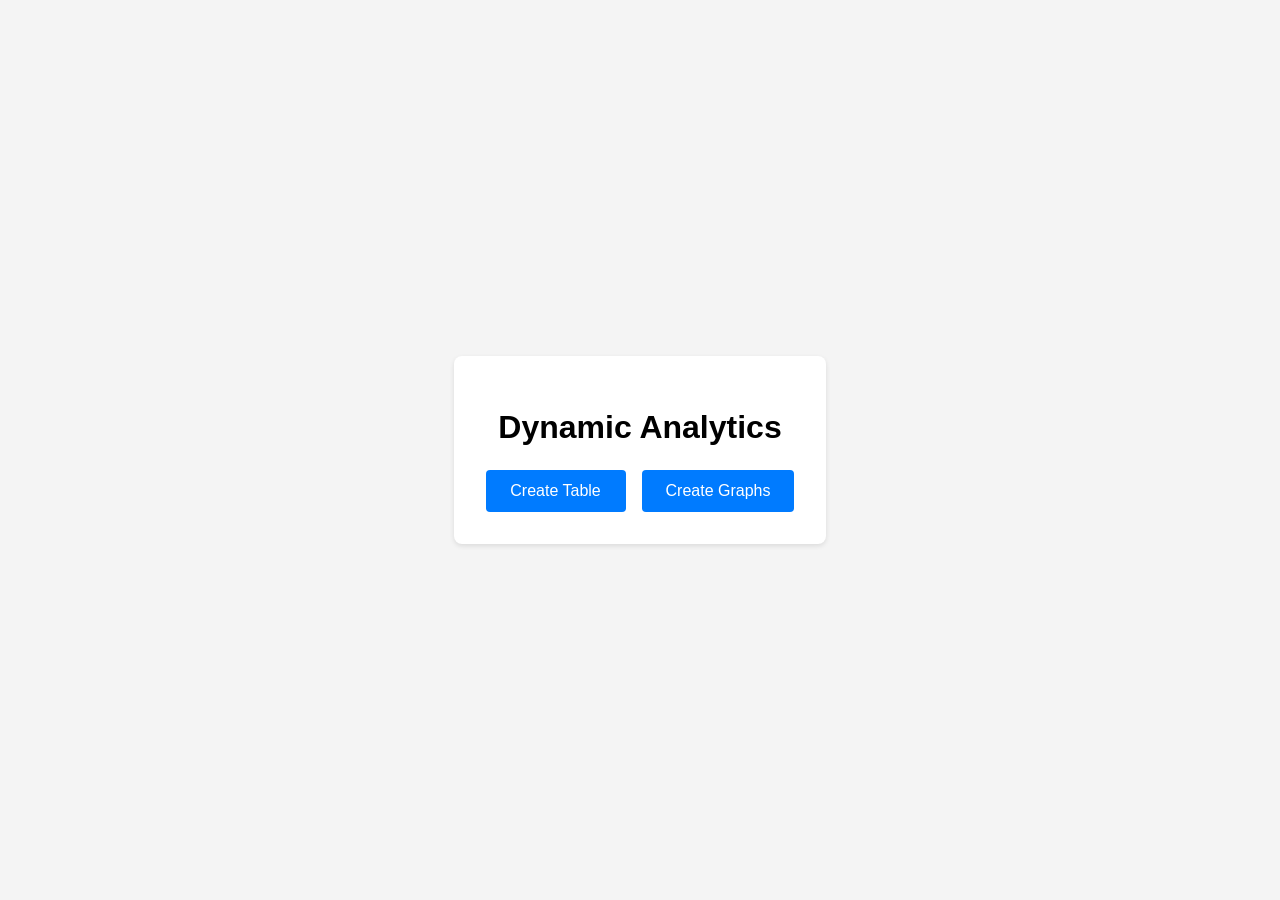
<file: templates/index.html>
<!DOCTYPE html>
<html lang="ru">
<head>
  <meta charset="utf-8">
  <title>Dynamic Analytics — стартовый экран</title>

  <!-- ─────────────────────────  СТИЛИ  ────────────────────────── -->
  <style>
    /* Общий фон и центровка блока */
    body {
      font-family: Arial, sans-serif;
      display: flex;                 /* выравниваем по центру экрана */
      align-items: center;
      justify-content: center;
      height: 100vh;
      margin: 0;
      background: #f4f4f4;
    }

    /* Карточка-«контейнер» с заголовком и кнопками */
    .container {
      text-align: center;
      padding: 2rem;
      background: #ffffff;
      box-shadow: 0 2px 5px rgba(0,0,0,0.1);
      border-radius: 8px;
    }

    /* Группа кнопок расположена в строчку */
    .buttons {
      display: flex;
      gap: 1rem;                     /* расстояние между кнопками */
      margin-top: 1.5rem;
      justify-content: center;
    }

    /* Оформление самих кнопок */
    button {
      font-size: 1rem;
      padding: 0.75rem 1.5rem;
      border: none;
      border-radius: 4px;
      background: #007bff;
      color: #fff;
      cursor: pointer;
      transition: background 0.2s;
      min-width: 140px;              /* чтобы обе были одинаковой ширины */
    }
    button:hover { background: #0056b3; }
  </style>
</head>

<body>
  <!-- ─────────────────────────  КОНТЕНТ  ───────────────────────── -->
  <div class="container">
    <h1>Dynamic Analytics</h1>

    <!-- две независимые формы, каждая делает GET куда нужно -->
    <div class="buttons">

      <!-- КНОПКА: вывод табличных метрик  -->
      <!--                ↳ /metrics уже считает и рисует таблицу -->
      <form action="/metrics" method="get">
        <button type="submit">Create Table</button>
      </form>

      <!-- КНОПКА: переход к графикам  -->
      <!--                ↳ /index_front.html (можно и /​dashboard) -->
      <form action="/index_front.html" method="get">
        <button type="submit">Create Graphs</button>
      </form>

    </div>
  </div>
</body>
</html>
</file>
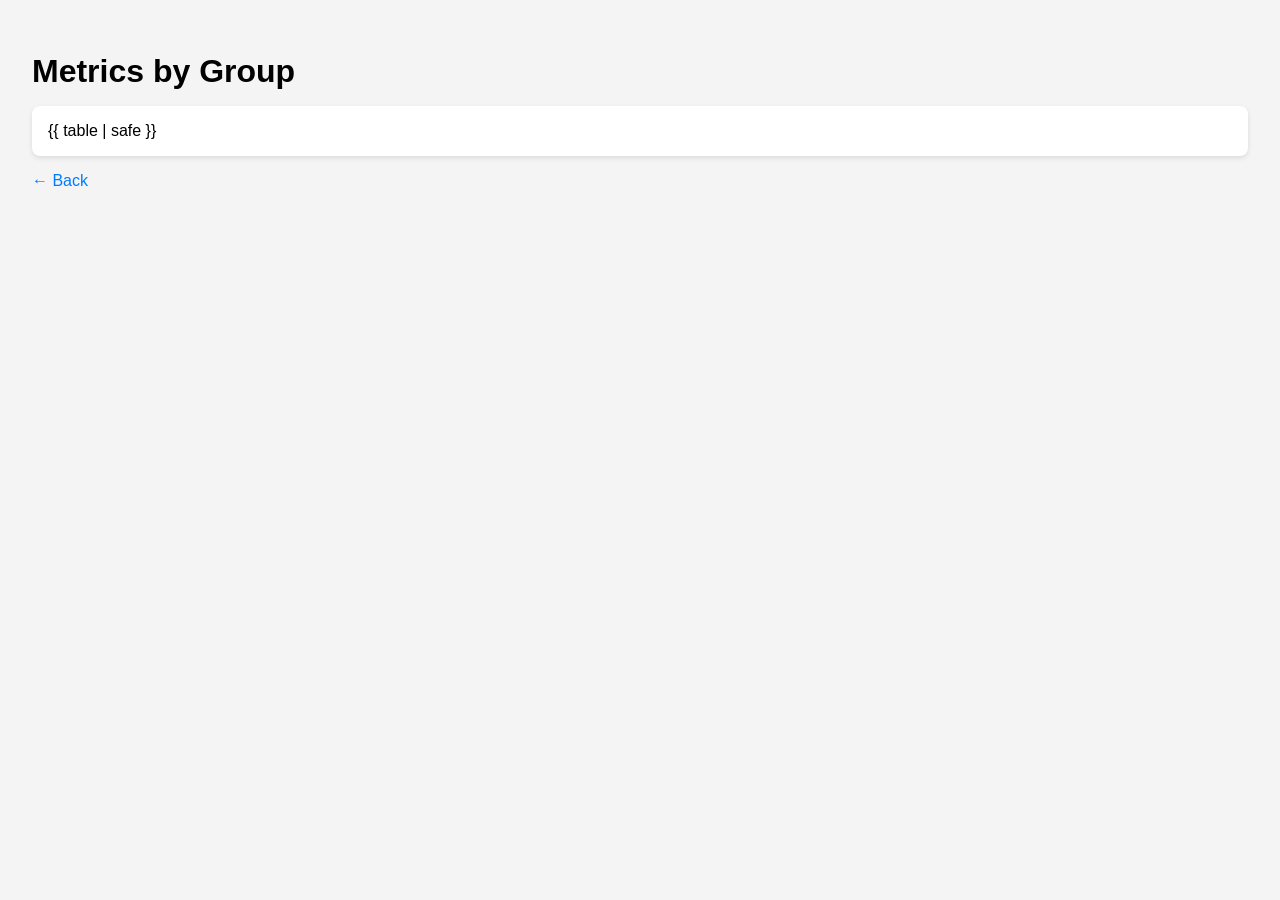
<file: templates/metrics.html>
<!DOCTYPE html>
<html lang="ru">
<head>
  <meta charset="utf-8">
  <title>Metrics Results</title>
  <style>
    body {
      font-family: Arial, sans-serif;
      padding: 2rem;
      margin: 0;
      background: #f4f4f4;
    }
    h1 {
      margin-bottom: 1rem;
    }
    .table-container {
      overflow-x: auto;
      background: white;
      padding: 1rem;
      box-shadow: 0 2px 5px rgba(0,0,0,0.1);
      border-radius: 8px;
    }
    table {
      width: 100%;
      border-collapse: collapse;
      margin-bottom: 1rem;
    }
    th, td {
      padding: 0.5rem 1rem;
      border: 1px solid #ddd;
      text-align: left;
    }
    th {
      background: #efefef;
    }
    a.back {
      display: inline-block;
      margin-top: 1rem;
      color: #007bff;
      text-decoration: none;
    }
    a.back:hover {
      text-decoration: underline;
    }
  </style>
</head>
<body>
  <h1>Metrics by Group</h1>
  <div class="table-container">
    {{ table | safe }}
  </div>
  <a href="/" class="back">&larr; Back</a>
</body>
</html>
</file>
